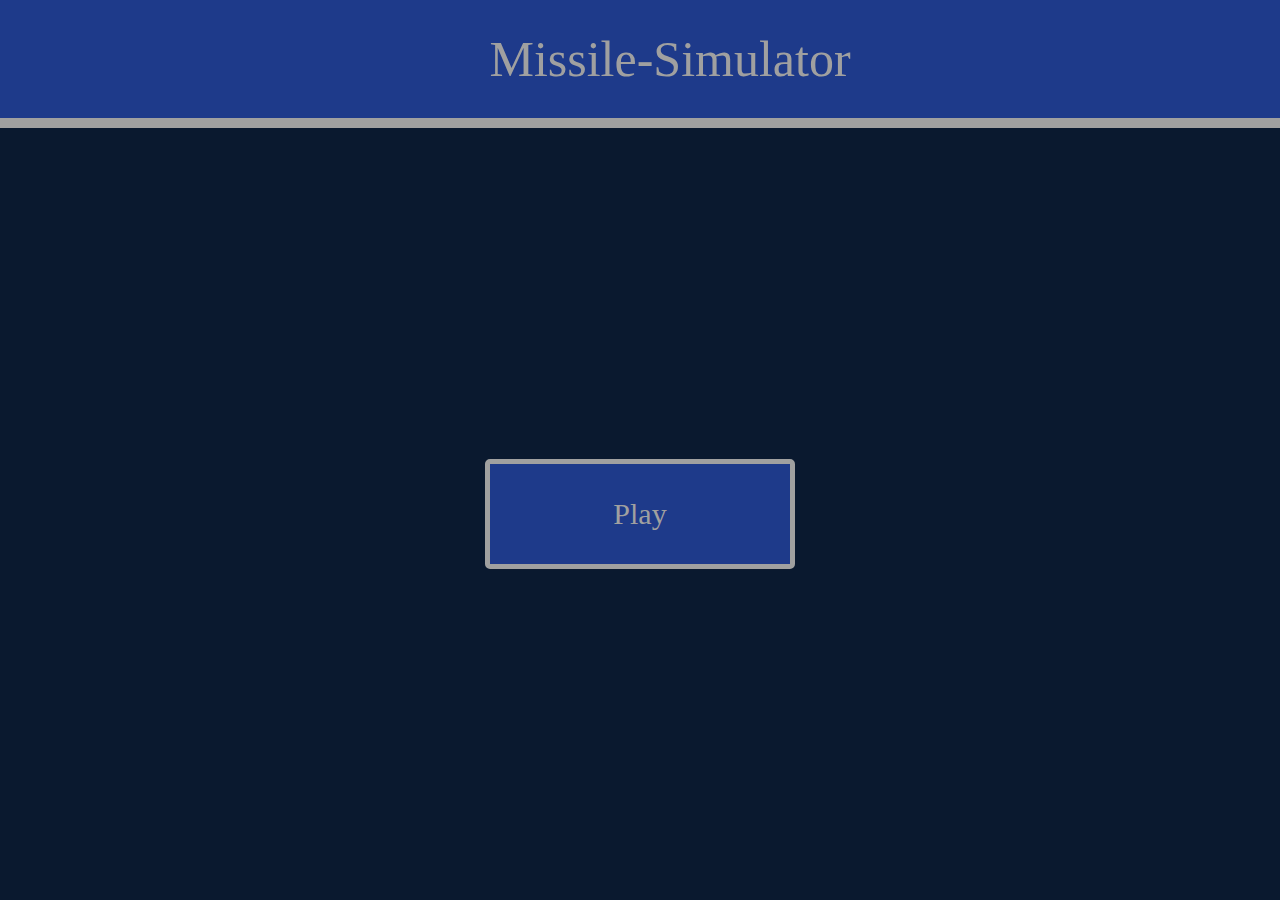
<file: index.html>
<!DOCTYPE html>
<html lang="en">
<head>
    <meta charset="UTF-8">
    <meta name="viewport" content="width=device-width, initial-scale=1.0">
    <link rel="stylesheet" href="style.css">
    <title>Home</title>
</head>
<body>
    <header>Missile-Simulator</header>

    <main>
        <a href="game.html"><div id="playBtn">Play</div></a>
    </main>
    <script src="script.js"></script>
</body>
</html>
</file>
<file: style.css>
:root {
  --bg-color: #0a192f;
  --accent-blue: #1e3a8a;
  --metal-silver: #a0a0a0;
  --metal-gradient: linear-gradient(145deg, #9ea7b0, #c0c5cc);
  --text-color: #e2e8f0;
  --highlight: #3b82f6;
}

html, body{
    margin: 0;
    padding: 0;
    height: 100%;
    width: 100%;
}

body{
    background-color: blue;
    display: flex;
    flex-direction: column;
}

header{
    padding: 30px;
    width: 100%;
    text-align: center;
    font-size: 50px;
    background-color: var(--accent-blue);
    border-bottom: 10px solid var(--metal-silver);
    color: var(--metal-silver);
}

main{
    background-color: var(--bg-color);
    flex: 1;
    width: 100%;
    display: flex;
    align-items: center;
    justify-content: center;
}

main, a{
    text-decoration: none;
    color: var(--metal-silver);
}

#playBtn{
    
    height: 100px;
    width: 300px;
    font-size: 30px;
    display: flex;
    justify-content: center;
    align-items: center;

    background-color: var(--accent-blue);
    border: solid 5px var(--metal-silver);
    border-radius: 5px;
}
</file>
